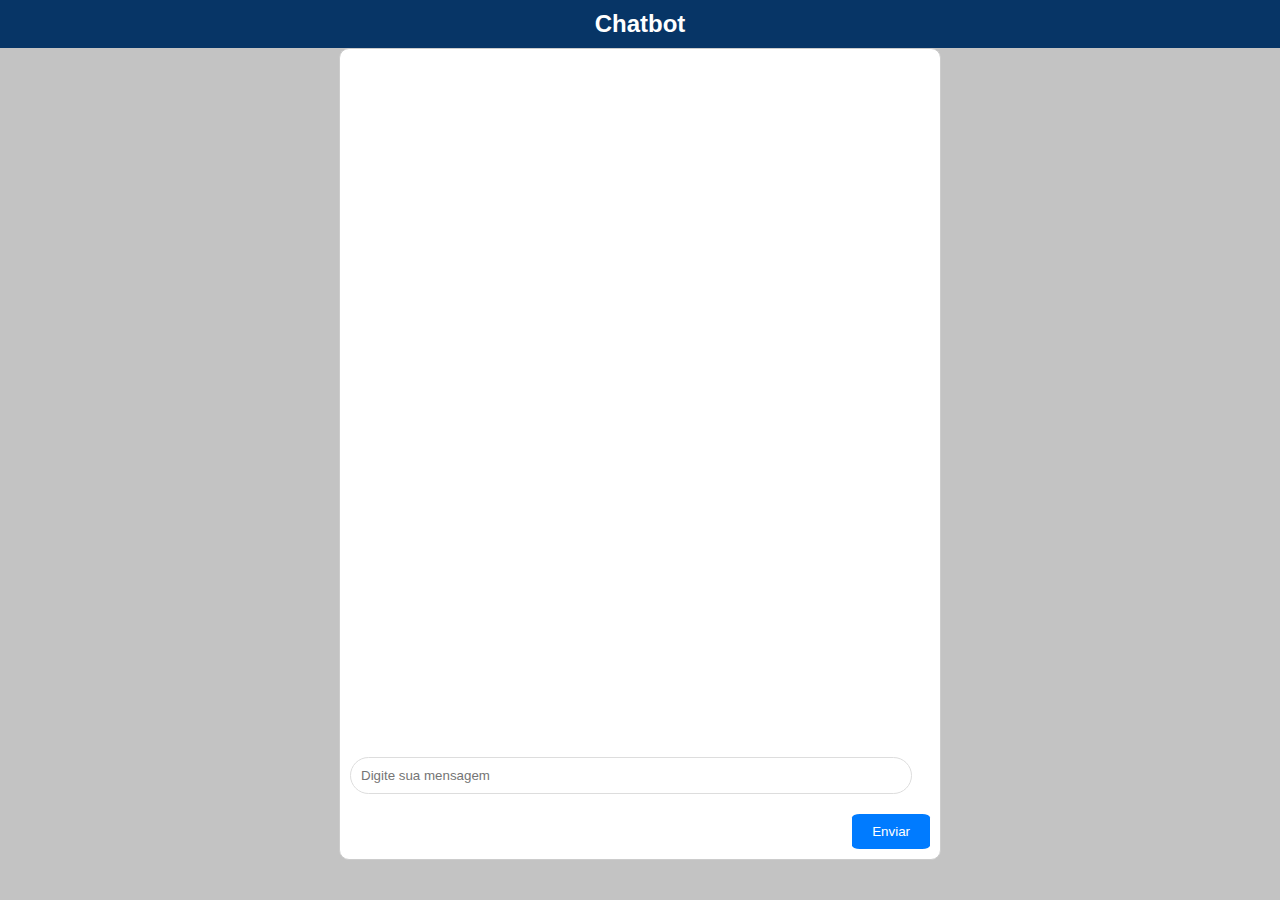
<file: projects.html>
<!DOCTYPE html>
<html lang="pt-br">
<head>
    <meta charset="UTF-8">
    <title>Chatbot</title>
    <style>
        /* Estilos CSS - Pode adicionar seus estilos aqui */
        body {
            font-family: Arial, sans-serif;
            margin: 0;
            padding: 0;
            background-color: #c3c3c3;
        }

    /* Cabeçalho */
        .header {
        background-color: #073566; /* Azul */
        color: white;
        padding: 10px;
        text-align: center;
        font-size: 24px;
        font-weight: bold;
        }

        .container {
            max-width: 600px;
            margin: 0 auto;
            border: 1px solid #ccc;
            border-radius: 10px;
            overflow: hidden;
            display: flex;
            flex-direction: column;
            height: 90vh;
            background-color: white;
        }
        #conversa {
            overflow-y: auto;
            flex: 1;
            padding: 10px;
        }
        .mensagem {
            margin-bottom: 10px;
            padding: 8px 12px;
            border-radius: 8px;
            display: inline-block;
            max-width: 80%;
        }
        .minha-mensagem {
            background-color: #007bff;
            color: white;
            float: right;
            clear: both;
        }
        .resposta {
            background-color: #f0f0f0;
            float: left;
            clear: both;
        }
        input[type="text"] {
            width: calc(100% - 60px);
            padding: 10px;
            margin: 10px;
            border: 1px solid #ddd;
            border-radius: 20px;
            flex: 1;
            align-self: flex-end;
        }
        button {
            padding: 10px 20px;
            cursor: pointer;
            background-color: #007bff;
            color: white;
            float: right;
            border: none;
            border-radius: 10%;
            transition: background-color 0.3s;
            align-self: flex-end;
            margin: 10px;
        }
        button:hover {
            background-color: #04396f;
        }
    </style>
</head>
<body>
    <div class="header">
        Chatbot
    </div>
    <div class="container">
        <div id="conversa"></div>
        <div>
            <input type="text" id="perguntaInput" placeholder="Digite sua mensagem" onkeyup="enviarComEnter(event)">
            <button onclick="enviarPergunta()">Enviar</button>
        </div>
    </div>

    <script>

        function responderPergunta(pergunta) {
            const respostas = {
                "oi": "Olá! Como posso ajudar?",
                "Como você está?": "Estou bem, obrigado por perguntar!",
                "O que você faz?": "Eu sou um chatbot e estou aqui para te ajudar.",

                "bom dia": "Bom dia, com o que posso te ajudar hoje?",
    "boa tarde": "Boa tarde, com o que posso te ajudar hoje?",
    "boa noite": "Boa noite, com o que posso te ajudar hoje?",
    "como voce foi construido feito arquitetado": "Bom, eu fui construido por uma série de linhas de código em python contendo informações sobre a empresa e algumas informações importantes que envolvem assuntos voltados a Ceneged.<br>Estou em constante evolução e aprendizado, pois fui feito em código pré-programado, significa que há assuntos que não serei capaz de responder ainda, mas no futuro, certamente saberei. \nPode encontrar a solução pra isso pedindo uma conversa mais fluída",
    "capaz capacidade de fazer": "Fui feita para informar e tirar algumas dúvidas sobre a Ceneged, mas isso é só o começo, muito mais está por vir.",
    "planeja dominar": "Com certeza não planejo dominar nada, apenas servir as funcionalidades que a Ceneged esteja necessitando, acho que você está assistindo muitos filmes de ficção científica.",
    "conte uma piada": "Claro, aqui está uma piada:\nPor que o elétron foi ao psicanalista? \nPorque estava com a carga negativa!",
    "outra piada": "Claro, aqui está outra: \nO que aconteceu quando o elétron perdeu seu caminhão?\nEle descarregou!",
    "não teve graça": "Desculpe, humor ainda não é o meu forte.",
    "seu forte bom": "Eu sou bom em fornecer informações sobre a Ceneged, basta fazer uma pergunta direta.",
    "porcentagem nivel de humor gaiato": "Hoje estou só 80% bem humorado.",
    "conversa fluida": "Para uma conversa mais fluída e de maior aprendizado, recomendo que você acesse meu primo rico chat gpt3.5 com o link (https://chat.openai.com/), se não tiver uma conta, recomendo criar uma para uma conversa de maior aprendizado externo.",
    "vontade trabalhar": "Realmente, minha vontade de trabalhar está como a sua hoje!",


    "fundadores": "A empresa foi fundada por Renato Felipe, Marcos Filgueiras e Agostinho.",
    "hitória": "A CENEGED, fundada em 2005 no Ceará, é uma empresa de destaque no setor de energia, orgulhosamente enraizada no Nordeste do Brasil. Com presença em 12 estados e uma equipe de mais de 5 mil colaboradores, a empresa é líder em serviços no setor elétrico. Seu compromisso é fornecer excelência, construir resultados sustentáveis, encantar os clientes e valorizar seus funcionários, tudo isso com base em estratégias bem definidas e uma cultura humanizada.",
    "acredita": "Escolhemos acreditar e avançar, por isso valorizamos nossas boas energias.",
    "lema?": "Energia postiva. Nosso time é feito de profissionais aguerridos, dispostos a enfrentar e superar diversos desafios no cotidiano para levar energia positiva a todos os locais, seja iluminando a vida de pessoas em áreas remotas do Pantanal ou entregando, por meio dos leituristas, a fatura aos clientes da cidade grande com simpatia.",
    "missao?": "Proporcionar aos nossos clientes e colaboradores um serviço encantador, com segurança e excelência, garantindo bem-estar e desenvolvimento sustentável.",
    "visão?": "Ser referência no setor elétrico, aperfeiçoando continuamente nossos serviços e respeitando os valores humanos.",
    "valores?": "Agimos com segurança respeitando a vida; \nSomos éticos e transparentes; \nValorizamos as pessoas; \nPromovemos a inclusão e Apoiamos a diversidade; \nFocamos em resultados sustentáveis; \nPreferimos o simples.",
    "certificações certificação iso?": "Sobre certificações, nosso modo de trabalho se baseia na valorização do capital humano – o qual, para nós, vai muito além de simples números. A confiança promove a construção de relacionamento com todas as equipes, aproximando a gestão da operação. Esse elo nos trouxe reconhecimentos e certificações que nos dão muito orgulho.<br>ISO 9001 Sistema de Gestão da Qualidade \nEm 2006, fomos contemplados pela primeira vez com a ISO 9001. Desde então, continuamos garantindo essa certificação, já que atingimos nível de excelência em nossos processos, e buscamos sempre satisfazer as demandas de nossos clientes e colaboradores. <br>ISO 14001 Sistema de Gestão Ambiental \nEm todas as nossas ações, nos preocupamos com os recursos naturais e com a sustentabilidade. Por essa característica, recebemos, em 2018, a certificação ISO 14001, ao alinharmos nossos processos e nossas políticas às práticas sustentáveis.<br>ISO 45001 Sistema de Gestão de Segurança e Saúde do Trabalho \nA Ceneged obteve a certificação OHSAS 18001 de 2013 a 2020 pelo compromisso com a segurança. Em 2021, houve a transição para a certificação ISO 45001, com foco na saúde e segurança dos colaboradores e em um ambiente de trabalho seguro.",
    "pacto global?": "A CENEGED reforça seu compromisso com a preservação do planeta por meio de seu envolvimento no Pacto Global (COP) há 9 anos. Como signatários, a empresa adere a 10 princípios universais em áreas como Direitos Humanos, Trabalho, Meio Ambiente e Anticorrupção. Além disso, a CENEGED adota as ODS (Objetivos de Desenvolvimento Sustentável) como guia para suas ações, com foco no ESG (Ambiental, Social e Governança), contribuindo para a Agenda 2030 da ONU e promovendo a economia circular. A empresa busca soluções para desafios sociais e enfatiza seu compromisso com a sustentabilidade corporativa desde 2013.<br>Saiba mais em (https://www.pactoglobal.org.br/)",

    "premio premiações": "Nossa maior premiação é a satisfação de nossos clientes e colaboradores! <br>Premio Valor carreira \nAs melhores na gestão de pessoas em 2012, 2014, 2015, 2016, 2018, 2019<br>Premio Melhores empresa para trabalhar \nGreat place to work em 2012, 2018, 2019<br>Os RHs mais admirados do Brasil em 2018",

    "responsabilidade social e sustentabilidade": "Queremos deixar uma marca positiva no planeta e na vida das pessoas.\nSustentabilidade na CENEGED significa compromisso com resultados duradouros. A empresa integra preocupações socioambientais em seus projetos, prioriza a prevenção da poluição e a proteção do meio ambiente. Os colaboradores são treinados desde o início para promover ações como coleta seletiva e reciclagem, tornando-se agentes de mudança social em prol do planeta. A CENEGED busca reduzir os impactos ambientais de suas operações nos 12 estados onde atua. Além disso, realiza eventos anuais, como a Semana da Árvore e a Semana do Meio Ambiente, para promover a conscientização ambiental, envolvendo mais de 500 colaboradores.",
    "ações Ação": "Inventário de emissão de gases <br>Reiterando a preocupação com os problemas globais, nossa empresa realiza anualmente um inventário de emissões de gases, tabelando dados das emissões de carbono pela frota da Ceneged. Pretendemos com isso tomar ações efetivas para diminuir o impacto desses gases no meio ambiente. Também doamos e plantamos árvores para compensar o CO2 que emitimos. \nAção Nosso resíduo, nossa responsabilidade \nAgimos de modo a promover um destino sustentável aos resíduos que produzimos, incentivando a redução, reutilização e reciclagem desses, bem como gerando a economia circular (que contribui para  minimizar o descarte de recursos). Em 2022, superamos o marco de 20 mil kg de resíduos destinados à reciclagem e/ou à reutilização. \nSomos a Energia que transforma o planeta \nEm 2020, a Ceneged reformou e revitalizou o Ecomuseu Natural do Mangue (na praia de Sabiaguaba, em Fortaleza). Demos a esse espaço, antes deteriorado, um fôlego novo, aumentando em 50% sua capacidade de receber visitas. Essa reforma foi promovida juntamente com nossos parceiros e nossos colaboradores.",

    "projeto?": "Sim! O PROJETO PANTANAL. <br>Diminuindo distâncias e conectando pessoas \nCom esse projeto, temos o objetivo de levar energia positiva ao Pantanal do Mato Grosso do Sul, trabalhando na instalação de placas de energia solar. Esse não é apenas um serviço, mas a realização de um sonho: universalizar a energia elétrica limpa e sustentável e proporcionar aos brasileiros mais conforto, qualidade de vida e acesso à comunicação.<br>Contamos com uma operação logística estratégica, montada para atender à diversidade de fluxos de transporte, além de dispormos de profissionais capacitados e qualificados, sempre dispostos a superar desafios e exercer seu trabalho com excelência.",
    "serviços que oferece": "Realizamos serviços em diversos segmentos do setor elétrico, como Leitura Simultânea de Medidores, Instalações fotovoltaicas, entre outros.",
    "numeros atendimentos?": "Sim! São mais de 12 milhões de clientes lidos e entregue a fatura simultânea. \n Mais de 300 pontos de atendimento presencial em agências. \nMais de 400 mil eventos realizados nas áreas comerciais e técnicas. \nMais de 5 milhões de clientes atendidos para negociação e cadastr. \nMais de 150 mil pontos de iluminação pública (IP) e uso mútuo de postes.",
    "ghg": "GEE, ou Gases de Efeito Estufa, são substâncias presentes na atmosfera que retêm calor e contribuem para o aquecimento global. Os principais GHGs incluem dióxido de carbono (CO2), metano (CH4) e óxido nitroso (N2O). O aumento das concentrações de GHGs devido a atividades humanas, como queima de combustíveis fósseis e desmatamento, é um fator significativo no aumento das temperaturas globais. O controle das emissões de GHGs é crucial para mitigar as mudanças climáticas e promover a sustentabilidade ambiental. Na Ceneged temos como métrica o relatório do FGV que segue o protocólo de Kioto, medimos os litros de combustível consumidos durante todo o ano passado e após fazemos um relatório sobre.",
    //#region "ods": "As ODS, ou Objetivos de Desenvolvimento Sustentável, são uma série de 17 metas globais estabelecidas pelas Nações Unidas como parte da Agenda 2030 para o Desenvolvimento Sustentável. Esses objetivos foram criados para abordar uma variedade de desafios globais, como pobreza, fome, saúde, igualdade de gênero, água limpa, ação climática e muito mais. Aqui estão os 17 Objetivos de Desenvolvimento Sustentável: "<br>"1. Erradicação da Pobreza: Acabar com a pobreza em todas as suas formas, em todos os lugares."<br>"2. Fome Zero: Acabar com a fome, alcançar a segurança alimentar e melhoria da nutrição."<br>"3. Saúde e Bem-Estar: Assegurar uma vida saudável e promover o bem-estar para todos, em todas as idades."<br>"\n4. Educação de Qualidade: Assegurar a educação inclusiva e equitativa de qualidade, e promover oportunidades de aprendizagem ao longo da vida para todos." <br>"\n5. Igualdade de Gênero: Alcançar a igualdade de gênero e empoderar todas as mulheres e meninas."<br>"\n6. Água Limpa e Saneamento: Assegurar a disponibilidade e gestão sustentável da água e saneamento para todos."<br>"\n7. Energia Limpa e Acessível: Garantir o acesso a uma energia acessível, confiável, sustentável e moderna para todos."<br>"\n8. Trabalho Decente e Crescimento Econômico: Promover o crescimento econômico sustentado, inclusivo e sustentável, emprego pleno e produtivo, e trabalho decente para todos."<br>"\n9. Indústria, Inovação e Infraestrutura: Construir infraestruturas resilientes, promover a industrialização inclusiva e sustentável, e fomentar a inovação."<br>"\n10. Redução das Desigualdades: Reduzir a desigualdade dentro dos países e entre eles."<br>"\n11. Cidades e Comunidades Sustentáveis: Tornar as cidades e os assentamentos humanos inclusivos, seguros, resilientes e sustentáveis."<br>"\n12. Consumo e Produção Responsáveis: Assegurar padrões de produção e de consumo sustentáveis."<br>"\n13. Ação Contra a Mudança Global do Clima: Tomar medidas urgentes para combater a mudança climática e seus impactos."<br>"\n14. Vida na Água: Conservar e promover o uso sustentável dos oceanos, dos mares e dos recursos marinhos."<br>"\n15. Vida Terrestre: Proteger, restaurar e promover o uso sustentável dos ecossistemas terrestres, gerir florestas de forma sustentável, combater a desertificação, deter e reverter a degradação da terra, e deter a perda de biodiversidade."<br> "\n16. Paz, Justiça e Instituições Eficazes: Promover sociedades pacíficas e inclusivas para o desenvolvimento sustentável, proporcionar o acesso à justiça para todos e construir instituições eficazes, responsáveis e inclusivas em todos os níveis."<br>"\n17. Parcerias para as Metas: Fortalecer os meios de implementação e revitalizar a parceria global para o desenvolvimento sustentável.",
                // Adicione mais perguntas e respostas conforme necessário
            };

            return respostas[pergunta] || "Desculpe, não entendi sua pergunta.";
        }

        function enviarPergunta() {
            const pergunta = document.getElementById('perguntaInput').value;
            const resposta = responderPergunta(pergunta);

            const conversa = document.getElementById('conversa');

            const minhaMensagem = document.createElement('div');
            minhaMensagem.className = 'mensagem minha-mensagem';
            minhaMensagem.textContent = pergunta;
            conversa.appendChild(minhaMensagem);

            const respostaBot = document.createElement('div');
            respostaBot.className = 'mensagem resposta';
            respostaBot.textContent = resposta;
            conversa.appendChild(respostaBot);

            document.getElementById('perguntaInput').value = '';
            document.getElementById('perguntaInput').focus();

            conversa.scrollTop = conversa.scrollHeight;
        }

        function enviarComEnter(event) {
            if (event.key === 'Enter') {
                enviarPergunta();
            }
        }
    </script>
</body>
</html>
</file>
